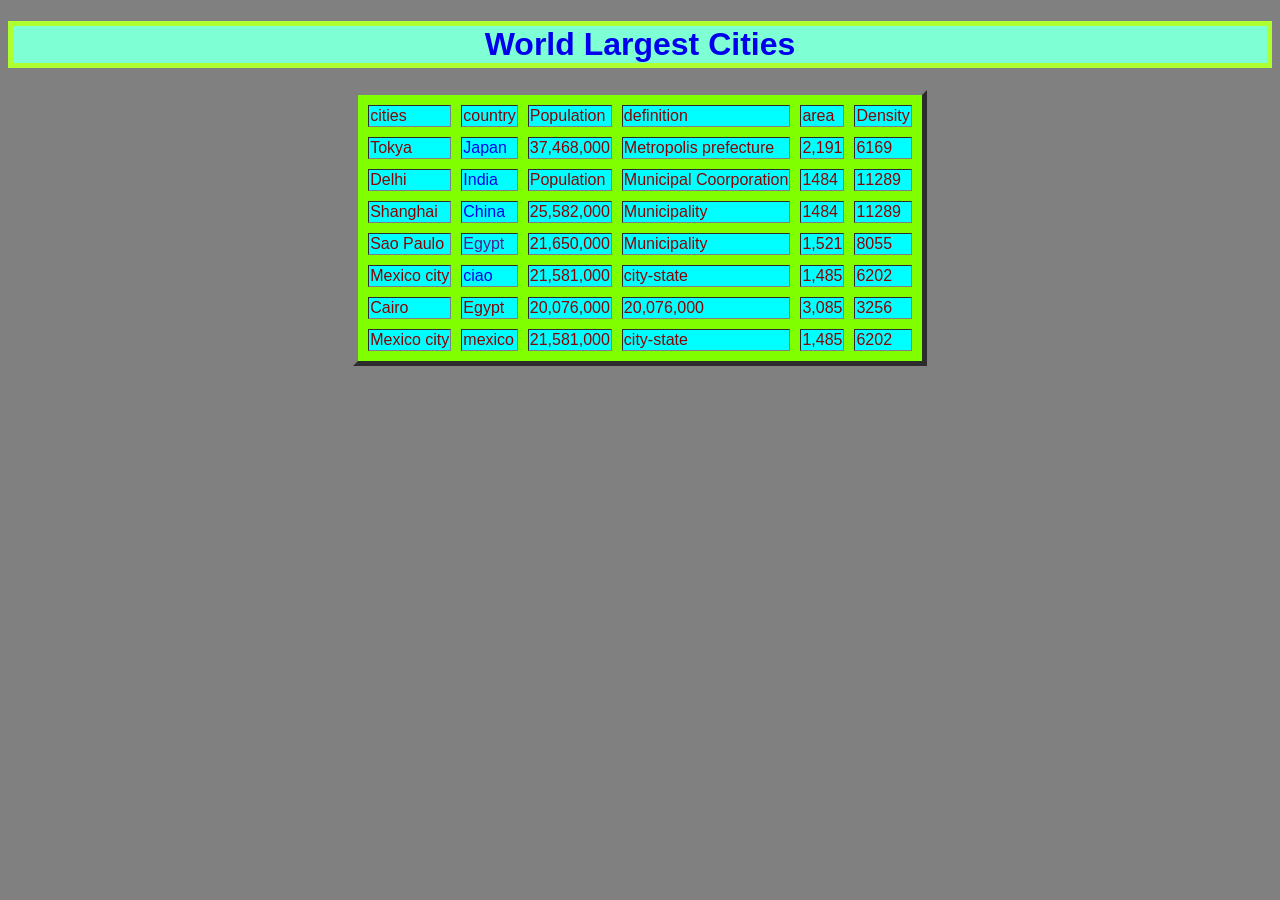
<file: index.html>
<!DOCTYPE html>
<html lang="en">
<head>
    <meta charset="UTF-8">
    <meta name="viewport" content="width=device-width, initial-scale=1.0">
    <title>List Of largest cities</title>
</head>
<body style="background-color: grey; font-family: Arial, sans-serif;">

    <h1 style="color: crimson; background-color: aquamarine; text-align: center; align-items: center; text-decoration: double; border: 5px solid greenyellow;"> <a style="text-decoration: none;" href="https://www.wikipedia.org/">  World Largest Cities</a></h1>
    <table style="background-color: chartreuse;" border="5" cellspacing="10" align="center">
        <thead>
            <tr style="color: darkred; background-color: aqua;">
                <td>cities</td>
                <td>country</td>
                <td>Population</td>
                <td>definition</td>
                <td>area</td>
                <td>Density</td>
                
            </tr>
        </thead>
        <tbody>
            <tr style="color: darkred; background-color: aqua;">
                <td>Tokya</td>
                <td><a style="text-decoration: none;" href="https://upload.wikimedia.org/wikipedia/en/thumb/9/9e/Flag_of_Japan.svg/383px-Flag_of_Japan.svg.png">Japan</a> </td>
                <td>37,468,000</td>
                <td>Metropolis prefecture</td>
                <td>2,191</td>
                <td>6169</td>

            </tr>
            <tr style="color: darkred; background-color: aqua;">
                <td>Delhi</td>
            
                <td><a style="text-decoration: none;" href="https://media.istockphoto.com/id/1471401435/vector/round-icon-of-indian-flag.jpg?s=612x612&w=0&k=20&c=kXy7vTsyhEycfrQ9VmI4FpfBFX2cMtQP5XIvTdU8xDE=">India</a> </td>
                <td>Population</td>
                <td>Municipal Coorporation</td>
                <td>1484</td>
                <td>11289</td>

            </tr>
            <tr style="color: darkred; background-color: aqua;">
                <td>Shanghai</td>
                <td><a style="text-decoration: none;" href="https://cdn.britannica.com/90/7490-004-BAD4AA72/Flag-China.jpg" >China</a></td>
                <td>25,582,000</td>
                <td>Municipality</td>
                <td>1484</td>
                <td>11289</td>

            </tr>

            <tr style="color: darkred; background-color: aqua;">
                <td>Sao Paulo</td>
                <td> <a style="text-decoration: none;" href="">Egypt</a> </td>
                <td>21,650,000</td>
                <td>Municipality</td>
                <td>1,521	</td>
                <td>8055</td>

            </tr>
            <tr style="color: darkred; background-color: aqua;">
                <td>Mexico city</td>
                <td><a style="text-decoration: none;" href="#">ciao</a></td>
                <td>21,581,000</td>
                <td>city-state</td>
                <td>1,485	</td>
                <td>6202</td>

            </tr>
            <tr style="color: darkred; background-color: aqua;">
                <td>Cairo </td>
                <td>Egypt</td>
                <td>20,076,000</td>
                <td>20,076,000</td>
                <td>3,085		</td>
                <td>3256</td>

            </tr>
            <tr style="color: darkred; background-color: aqua;">
                <td>Mexico city</td>
                <td>mexico</td>
                <td>21,581,000</td>
                <td>city-state</td>
                <td>1,485	</td>
                <td>6202</td>

            </tr>
        </tbody>
        <tfoot></tfoot>
    </table>
    
</body>
</html>
</file>
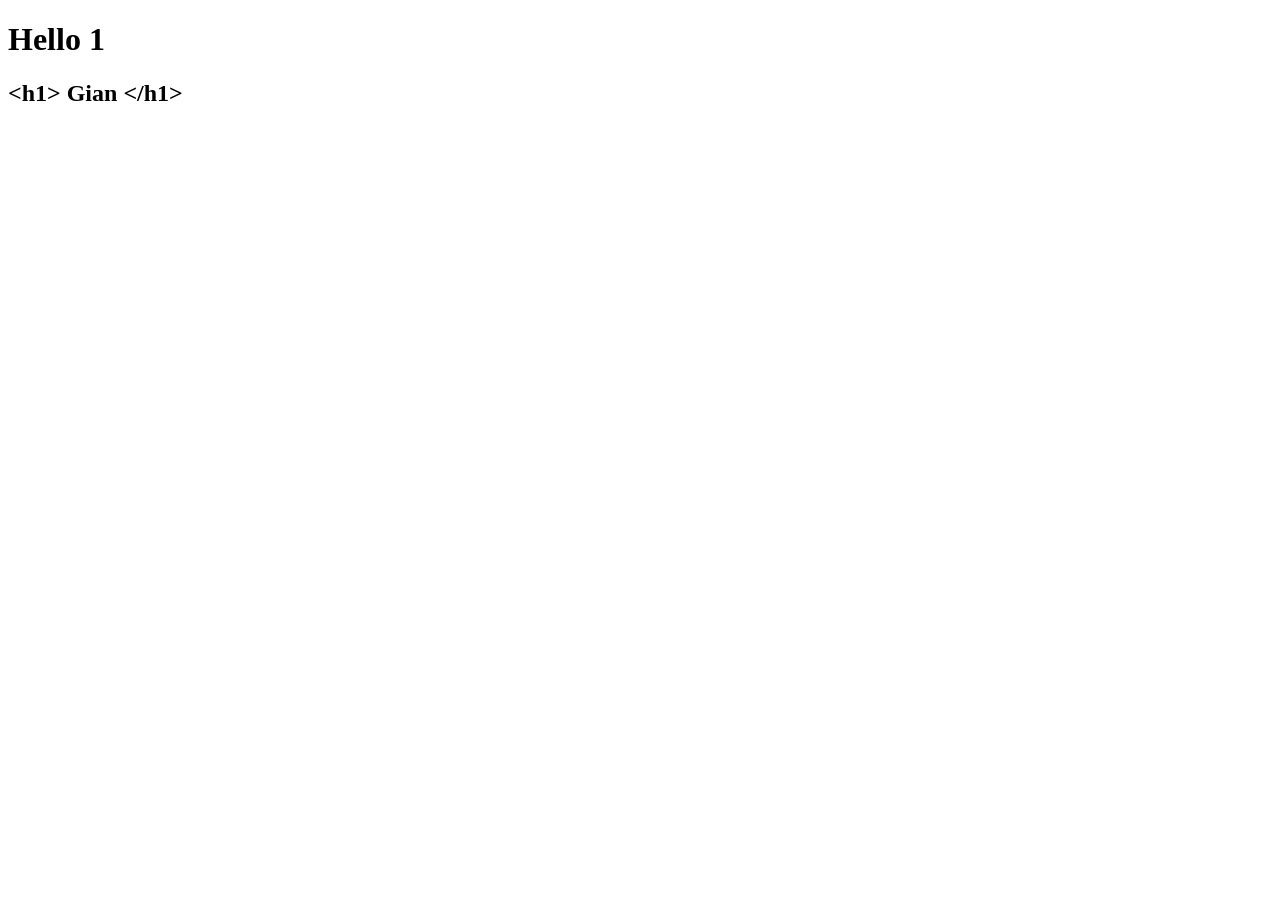
<file: DOM-2/index.html>
<!DOCTYPE html>
<html lang="en">
<head>
    <meta charset="UTF-8">
    <meta name="viewport" content="width=device-width, initial-scale=1.0">
    <title>Document</title>
</head>
<body>

    <h1> Hello 1</h1>
    <h2>hello <span style="display: none;">bhai</span> 2</h2>



    <script src="app.js"></script>
</body>
</html>
</file>
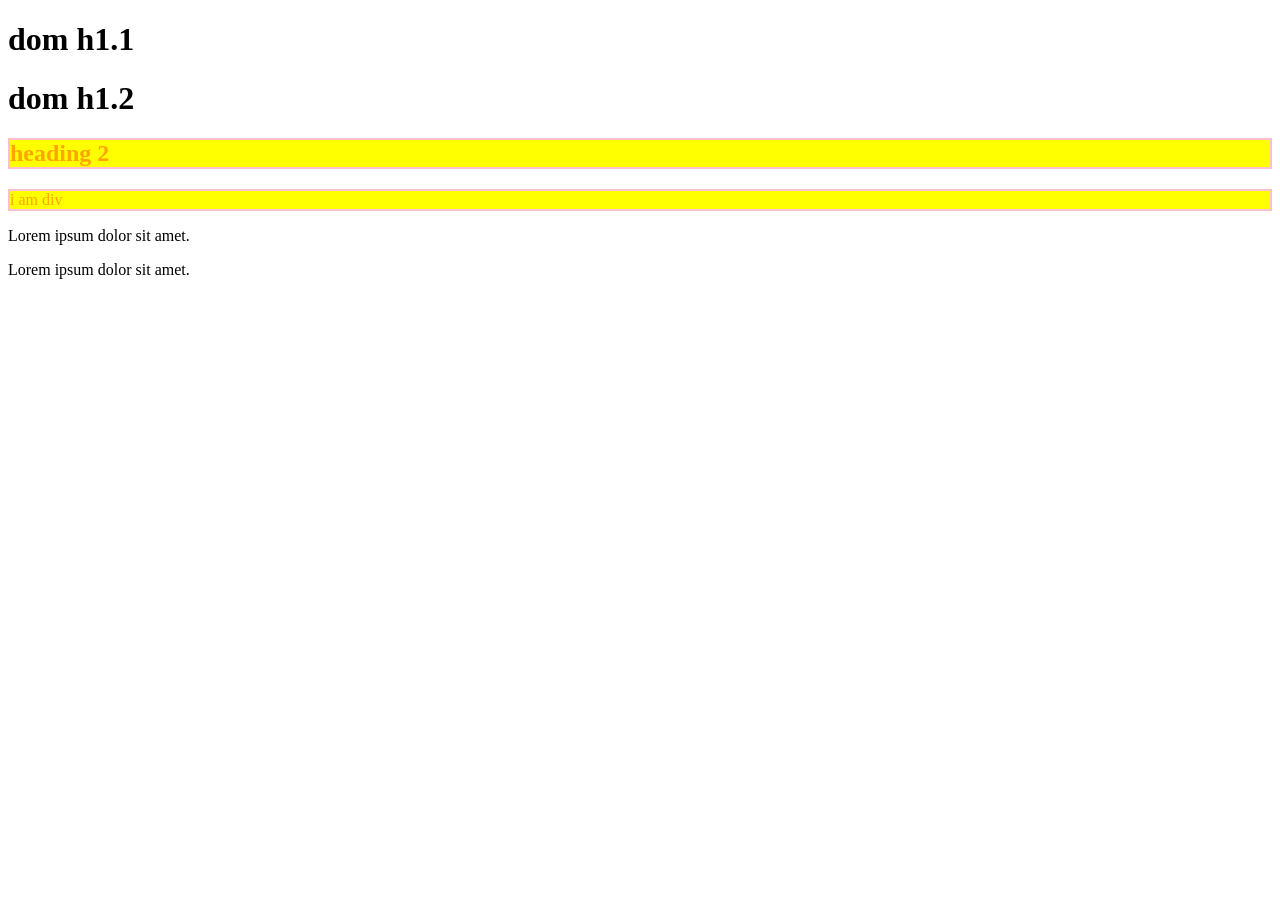
<file: DOM/index.html>
<!DOCTYPE html>
<html lang="en">
<head>
    <meta charset="UTF-8">
    <meta name="viewport" content="width=device-width, initial-scale=1.0">
    <title>Document</title>
</head>
<body>
    <h1 id="vohra"> dom h1.1</h1>
    <h1> dom h1.2</h1>
    <h2 class="sam">heading 2</h2>
    <div class="sam">i am div</div>
    <p id="vohra"> Lorem ipsum dolor sit amet.</p>
    <p> Lorem ipsum dolor sit amet.</p>
    


    <script src="dom.js"></script>
</body>
</html>
</file>
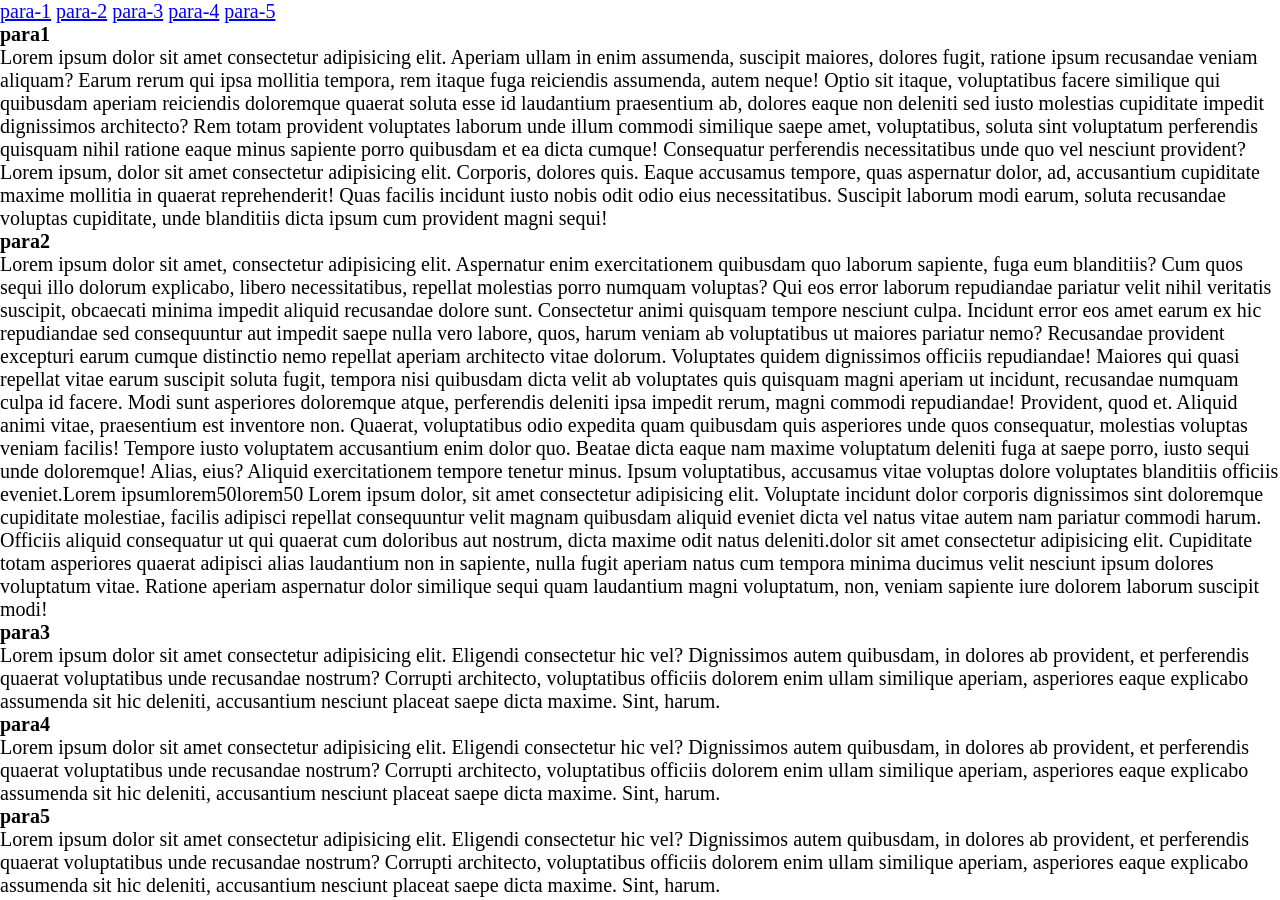
<file: html_AND_CSS/index.html>
<!DOCTYPE html>
<html lang="en">
<head>
    <meta charset="UTF-8">
    <meta name="viewport" content="width=device-width, initial-scale=1.0">
    <title>Document</title>
    <link rel="stylesheet" href="style.css">
</head>
<body>
    <a href="#para1">para-1</a>
    <a href="#para2">para-2</a>
    <a href="#para3">para-3</a>
    <a href="#para4">para-4</a>
    <a href="#para5">para-5</a>
    
<div id="para1" class="para1">
    <h3>para1</h3>
    <p>Lorem ipsum dolor sit amet consectetur adipisicing elit. Aperiam ullam in enim assumenda, suscipit maiores, dolores fugit, ratione ipsum recusandae veniam aliquam? Earum rerum qui ipsa mollitia tempora, rem itaque fuga reiciendis assumenda, autem neque! Optio sit itaque, voluptatibus facere similique qui quibusdam aperiam reiciendis doloremque quaerat soluta esse id laudantium praesentium ab, dolores eaque non deleniti sed iusto molestias cupiditate impedit dignissimos architecto? Rem totam provident voluptates laborum unde illum commodi similique saepe amet, voluptatibus, soluta sint voluptatum perferendis quisquam nihil ratione eaque minus sapiente porro quibusdam et ea dicta cumque! Consequatur perferendis necessitatibus unde quo vel nesciunt provident?Lorem ipsum, dolor sit amet consectetur adipisicing elit. Corporis, dolores quis. Eaque accusamus tempore, quas aspernatur dolor, ad, accusantium cupiditate maxime mollitia in quaerat reprehenderit! Quas facilis incidunt iusto nobis odit odio eius necessitatibus. Suscipit laborum modi earum, soluta recusandae voluptas cupiditate, unde blanditiis dicta ipsum cum provident magni sequi!</p>
</div>

<div id="para2" class="para2">
    <h3>para2</h3>
    <p>Lorem ipsum dolor sit amet, consectetur adipisicing elit. Aspernatur enim exercitationem quibusdam quo laborum sapiente, fuga eum blanditiis? Cum quos sequi illo dolorum explicabo, libero necessitatibus, repellat molestias porro numquam voluptas? Qui eos error laborum repudiandae pariatur velit nihil veritatis suscipit, obcaecati minima impedit aliquid recusandae dolore sunt. Consectetur animi quisquam tempore nesciunt culpa. Incidunt error eos amet earum ex hic repudiandae sed consequuntur aut impedit saepe nulla vero labore, quos, harum veniam ab voluptatibus ut maiores pariatur nemo? Recusandae provident excepturi earum cumque distinctio nemo repellat aperiam architecto vitae dolorum. Voluptates quidem dignissimos officiis repudiandae! Maiores qui quasi repellat vitae earum suscipit soluta fugit, tempora nisi quibusdam dicta velit ab voluptates quis quisquam magni aperiam ut incidunt, recusandae numquam culpa id facere. Modi sunt asperiores doloremque atque, perferendis deleniti ipsa impedit rerum, magni commodi repudiandae! Provident, quod et. Aliquid animi vitae, praesentium est inventore non. Quaerat, voluptatibus odio expedita quam quibusdam quis asperiores unde quos consequatur, molestias voluptas veniam facilis! Tempore iusto voluptatem accusantium enim dolor quo. Beatae dicta eaque nam maxime voluptatum deleniti fuga at saepe porro, iusto sequi unde doloremque! Alias, eius? Aliquid exercitationem tempore tenetur minus. Ipsum voluptatibus, accusamus vitae voluptas dolore voluptates blanditiis officiis eveniet.Lorem ipsumlorem50lorem50 Lorem ipsum dolor, sit amet consectetur adipisicing elit. Voluptate incidunt dolor corporis dignissimos sint doloremque cupiditate molestiae, facilis adipisci repellat consequuntur velit magnam quibusdam aliquid eveniet dicta vel natus vitae autem nam pariatur commodi harum. Officiis aliquid consequatur ut qui quaerat cum doloribus aut nostrum, dicta maxime odit natus deleniti.dolor sit amet consectetur adipisicing elit. Cupiditate totam asperiores quaerat adipisci alias laudantium non in sapiente, nulla fugit aperiam natus cum tempora minima ducimus velit nesciunt ipsum dolores voluptatum vitae. Ratione aperiam aspernatur dolor similique sequi quam laudantium magni voluptatum, non, veniam sapiente iure dolorem laborum suscipit modi!</p>
</div>
<div id="para3" class="para3">
    <h3>para3</h3>
    <p>Lorem ipsum dolor sit amet consectetur adipisicing elit. Eligendi consectetur hic vel? Dignissimos autem quibusdam, in dolores ab provident, et perferendis quaerat voluptatibus unde recusandae nostrum? Corrupti architecto, voluptatibus officiis dolorem enim ullam similique aperiam, asperiores eaque explicabo assumenda sit hic deleniti, accusantium nesciunt placeat saepe dicta maxime. Sint, harum.</p>
</div>

<div id="para4" class="para4">
    <h3>para4</h3>
    <p>Lorem ipsum dolor sit amet consectetur adipisicing elit. Eligendi consectetur hic vel? Dignissimos autem quibusdam, in dolores ab provident, et perferendis quaerat voluptatibus unde recusandae nostrum? Corrupti architecto, voluptatibus officiis dolorem enim ullam similique aperiam, asperiores eaque explicabo assumenda sit hic deleniti, accusantium nesciunt placeat saepe dicta maxime. Sint, harum.</p>
</div>
<div id="para5" class="para5">
    <h3>para5</h3>
    <p>Lorem ipsum dolor sit amet consectetur adipisicing elit. Eligendi consectetur hic vel? Dignissimos autem quibusdam, in dolores ab provident, et perferendis quaerat voluptatibus unde recusandae nostrum? Corrupti architecto, voluptatibus officiis dolorem enim ullam similique aperiam, asperiores eaque explicabo assumenda sit hic deleniti, accusantium nesciunt placeat saepe dicta maxime. Sint, harum.</p>
</div>

</body>
</html>
</file>
<file: html_AND_CSS/style.css>
*{
    font-size: 20px;
    margin: 0;
    padding: 0;
}
</file>
